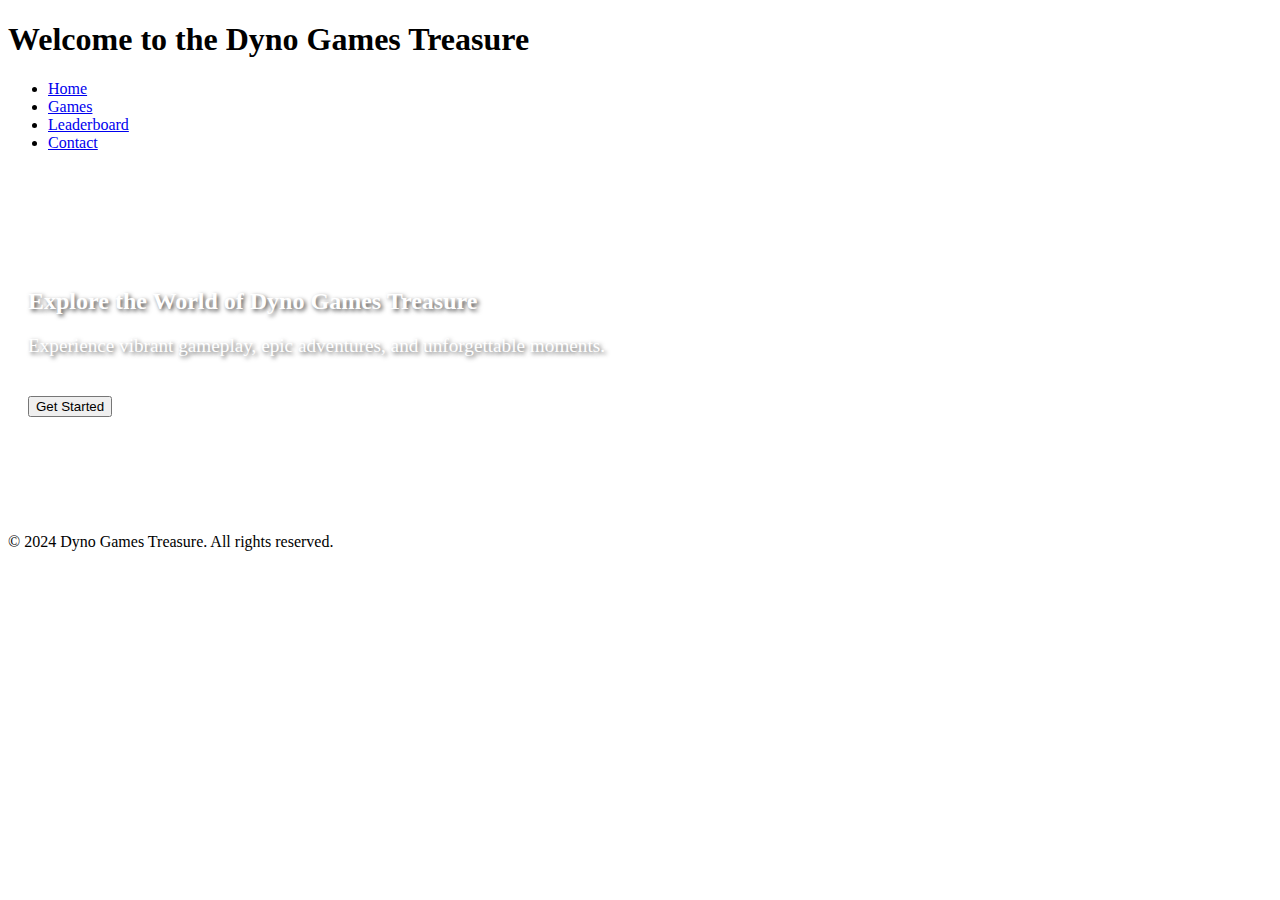
<file: index.html>
<!DOCTYPE html>
<html lang="en">
<head>
    <meta charset="UTF-8">
    <meta name="viewport" content="width=device-width, initial-scale=1.0">
    <title>Dyno Games Treasure</title>
    <link href="https://fonts.googleapis.com/css2?family=Orbitron:wght@400;700&display=swap" rel="stylesheet">
</head>
<body>
    <header>
        <h1>Welcome to the Dyno Games Treasure</h1>
        <nav>
            <ul>
                <li><a href="index.html">Home</a></li>
                <li><a href="games.html">Games</a></li>
                <li><a href="leaderboard.html">Leaderboard</a></li>
                <li><a href="contact.html">Contact</a></li>
            </ul>
        </nav>
    </header>
    <main>
        <section style="background: url('https://png.pngtree.com/thumb_back/fw800/background/20220107/pngtree-cool-banner-gaming-background-image_15516692.jpg') no-repeat center center/cover; padding: 100px 20px; border-radius: 10px; color: #fff; text-shadow: 2px 2px 4px rgba(0, 0, 0, 0.7);">
            <h2>Explore the World of Dyno Games Treasure</h2>
            <p style="font-size: 1.2rem;">Experience vibrant gameplay, epic adventures, and unforgettable moments.</p>
            <button onclick="alert('Welcome to Dyno Games Treasure!')" style="margin-top: 20px;">Get Started</button>
        </section>
    </main>
    <footer>
        <p>&copy; 2024 Dyno Games Treasure. All rights reserved.</p>
    </footer>
</body>
</html>
</file>
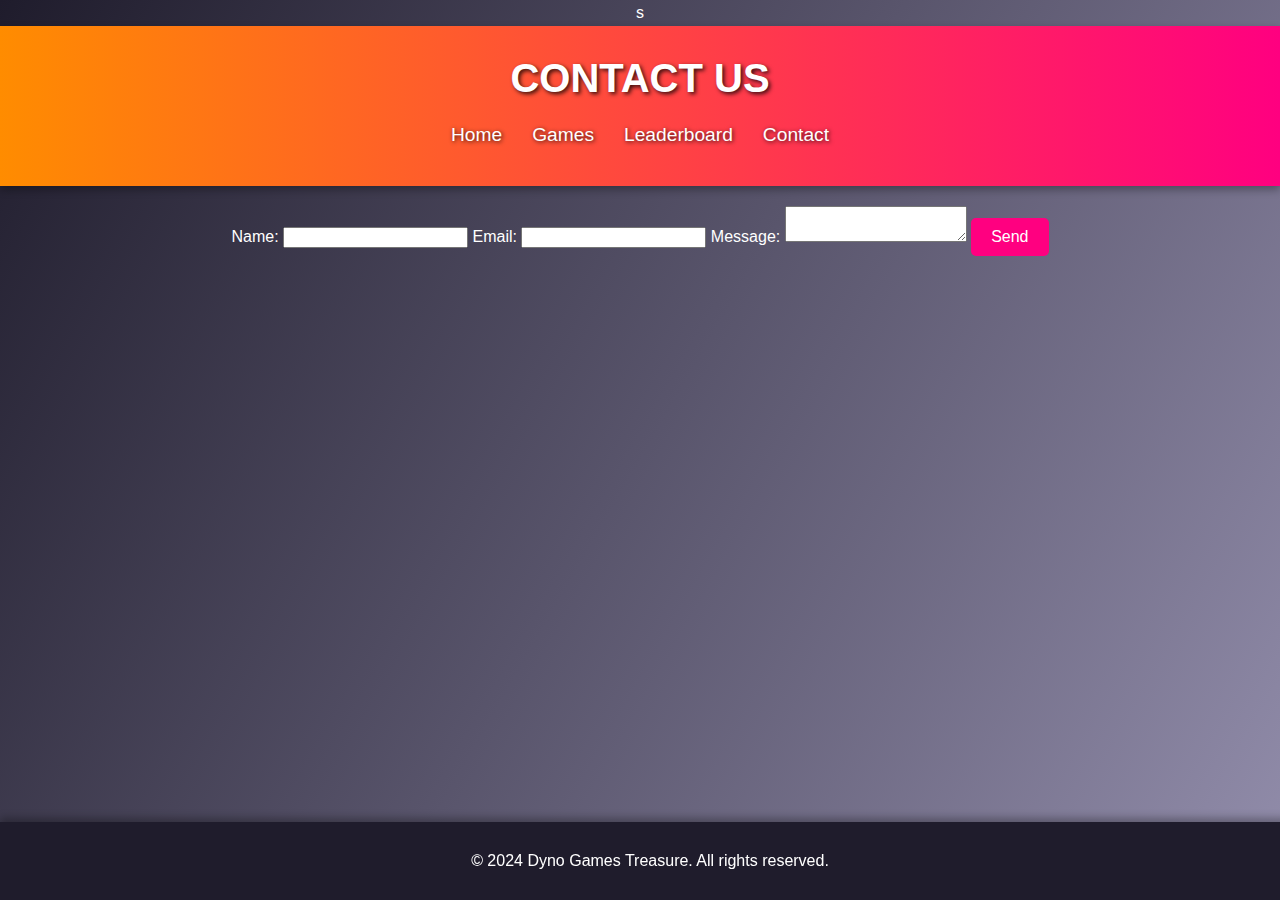
<file: contact.html>
s<!DOCTYPE html>
<html lang="en">
<head>
    <meta charset="UTF-8">
    <meta name="viewport" content="width=device-width, initial-scale=1.0">
    <title>Contact Us</title>
    <link rel="stylesheet" href="styles.css">
</head>
<body>
    <header>
        <h1>Contact Us</h1>
        <nav>
            <ul>
                <li><a href="index.html">Home</a></li>
                <li><a href="games.html">Games</a></li>
                <li><a href="leaderboard.html">Leaderboard</a></li>
                <li><a href="contact.html">Contact</a></li>
            </ul>
        </nav>
    </header>
    <main>
        <form>
            <label for="name">Name:</label>
            <input type="text" id="name" name="name" required>
            <label for="email">Email:</label>
            <input type="email" id="email" name="email" required>
            <label for="message">Message:</label>
            <textarea id="message" name="message" required></textarea>
            <button type="submit">Send</button>
        </form>
    </main>
    <footer>
        <p>&copy; 2024 Dyno Games Treasure. All rights reserved.</p>
    </footer>
</body>
</html>
</file>
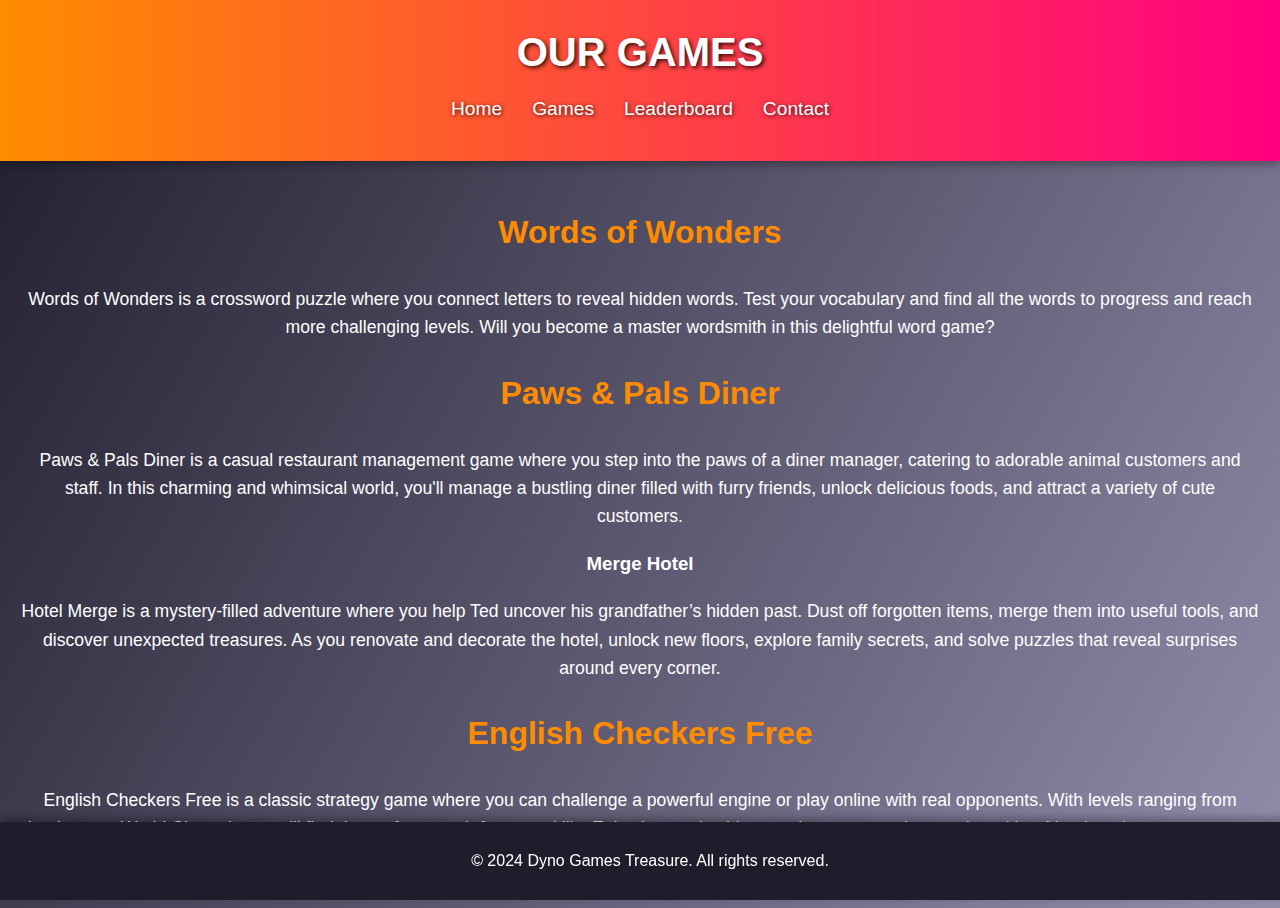
<file: games.html>
<!DOCTYPE html>
<html lang="en">
<head>
    <meta charset="UTF-8">
    <meta name="viewport" content="width=device-width, initial-scale=1.0">
    <title>Games</title>
    <link rel="stylesheet" href="styles.css">
</head>
<body>
    <header>
        <h1>Our Games</h1>
        <nav>
            <ul>
                <li><a href="index.html">Home</a></li>
                <li><a href="games.html">Games</a></li>
                <li><a href="leaderboard.html">Leaderboard</a></li>
                <li><a href="contact.html">Contact</a></li>
            </ul>
        </nav>
    </header>
    <main>
        <section>
            <h2>Words of Wonders</h2>
            <p>Words of Wonders is a crossword puzzle where you connect letters to reveal hidden words. Test your vocabulary and find all the words to progress and reach more challenging levels. Will you become a master wordsmith in this delightful word game?</p>
            <h2>Paws & Pals Diner</h2>
            <p>Paws & Pals Diner is a casual restaurant management game where you step into the paws of a diner manager, catering to adorable animal customers and staff. In this charming and whimsical world, you'll manage a bustling diner filled with furry friends, unlock delicious foods, and attract a variety of cute customers.</p>
            <h3>Merge Hotel</h2>
            <p>Hotel Merge is a mystery-filled adventure where you help Ted uncover his grandfather’s hidden past. Dust off forgotten items, merge them into useful tools, and discover unexpected treasures. As you renovate and decorate the hotel, unlock new floors, explore family secrets, and solve puzzles that reveal surprises around every corner.</p>
            <h2>English Checkers Free</h2>
            <p>English Checkers Free is a classic strategy game where you can challenge a powerful engine or play online with real opponents. With levels ranging from beginner to World Champion, you'll find the perfect match for your skills. Enjoy interactive hints, undo moves, and even play with a friend on the same screen. Customize your game and improve with every move.</p>
        </section>
    </main>
    <footer>
        <p>&copy; 2024 Dyno Games Treasure. All rights reserved.</p>
    </footer>
</body>
</html>
</file>
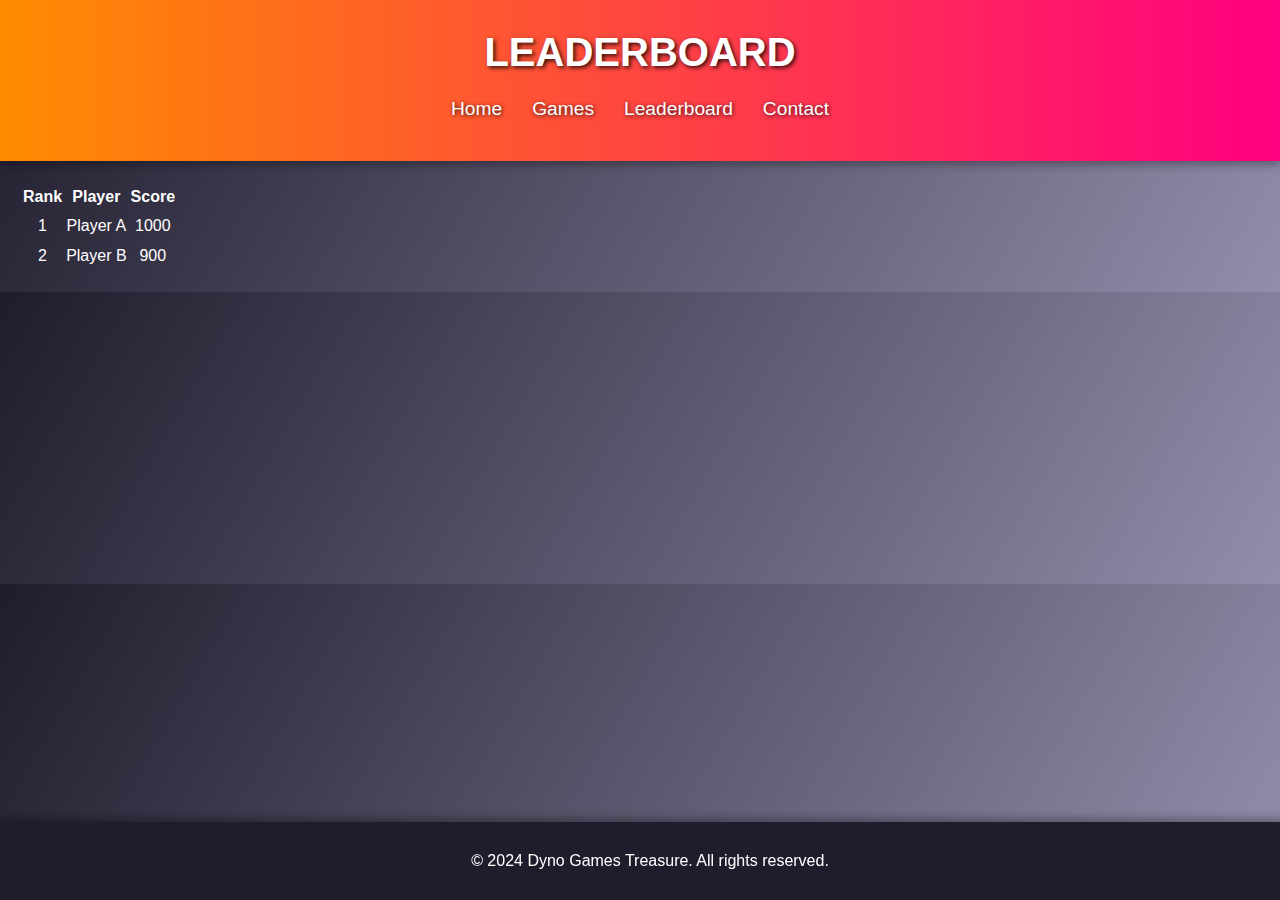
<file: leaderboard.html>
<!DOCTYPE html>
<html lang="en">
<head>
    <meta charset="UTF-8">
    <meta name="viewport" content="width=device-width, initial-scale=1.0">
    <title>Leaderboard</title>
    <link rel="stylesheet" href="styles.css">
</head>
<body>
    <header>
        <h1>Leaderboard</h1>
        <nav>
            <ul>
                <li><a href="index.html">Home</a></li>
                <li><a href="games.html">Games</a></li>
                <li><a href="leaderboard.html">Leaderboard</a></li>
                <li><a href="contact.html">Contact</a></li>
            </ul>
        </nav>
    </header>
    <main>
        <section>
            <table>
                <thead>
                    <tr>
                        <th>Rank</th>
                        <th>Player</th>
                        <th>Score</th>
                    </tr>
                </thead>
                <tbody>
                    <tr>
                        <td>1</td>
                        <td>Player A</td>
                        <td>1000</td>
                    </tr>
                    <tr>
                        <td>2</td>
                        <td>Player B</td>
                        <td>900</td>
                    </tr>
                </tbody>
            </table>
        </section>
    </main>
    <footer>
        <p>&copy; 2024 Dyno Games Treasure. All rights reserved.</p>
    </footer>
</body>
</html>
</file>
<file: styles.css>
/* General Styles */
body {
    font-family: 'Orbitron', Arial, sans-serif;
    line-height: 1.6;
    margin: 0;
    padding: 0;
    background: linear-gradient(120deg, #1f1c2c, #928dab);
    color: #fff;
    text-align: center;
}

/* Header */
header {
    background: linear-gradient(90deg, #ff8c00, #ff0080);
    padding: 20px;
    text-align: center;
    box-shadow: 0 4px 8px rgba(0, 0, 0, 0.3);
}

header h1 {
    margin: 0;
    font-size: 2.5rem;
    text-transform: uppercase;
    color: #fff;
    text-shadow: 2px 2px 4px rgba(0, 0, 0, 0.8);
}

/* Navigation Bar */
nav ul {
    padding: 0;
    list-style: none;
    display: flex;
    justify-content: center;
    margin-top: 10px;
}

nav ul li {
    margin: 0 15px;
}

nav ul li a {
    color: #fff;
    text-decoration: none;
    font-size: 1.2rem;
    text-shadow: 1px 1px 4px rgba(0, 0, 0, 0.8);
    transition: color 0.3s ease-in-out;
}

nav ul li a:hover {
    color: #ff0;
    transform: scale(1.1);
}

/* Main Content */
main {
    padding: 20px;
}

main h2 {
    font-size: 2rem;
    color: #ff8c00;
}

main p {
    font-size: 1.1rem;
}

/* Buttons */
button {
    padding: 10px 20px;
    background: #ff0080;
    color: #fff;
    border: none;
    border-radius: 5px;
    font-size: 1rem;
    cursor: pointer;
    transition: all 0.3s ease-in-out;
}

button:hover {
    background: #ff8c00;
    transform: scale(1.1);
    box-shadow: 0 4px 8px rgba(255, 136, 0, 0.5);
}

/* Footer */
footer {
    background: #1f1c2c;
    color: #fff;
    text-align: center;
    padding: 10px;
    position: fixed;
    bottom: 0;
    width: 100%;
    box-shadow: 0 -4px 8px rgba(0, 0, 0, 0.3);
}
</file>
